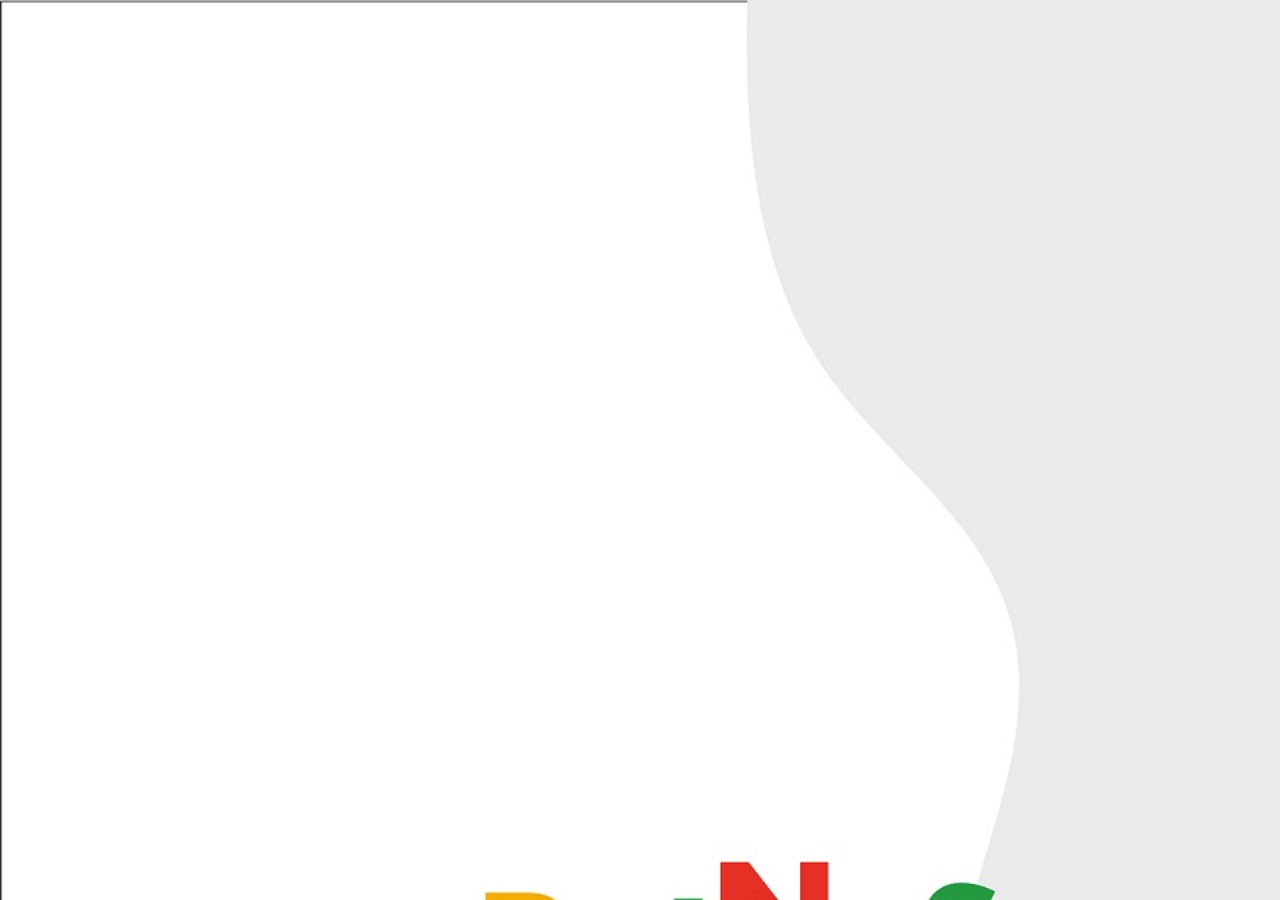
<file: index.html>
<!doctype html>
<html lang="en">
  <head>
    <!-- Required meta tags -->
    <meta charset="utf-8">
    <meta name="viewport" content="width=device-width, initial-scale=1, shrink-to-fit=no">
    <meta http-equiv="refresh" content="3;url=./start.html" />
    <!-- Bootstrap CSS -->
    <link rel="stylesheet" href="https://stackpath.bootstrapcdn.com/bootstrap/4.4.1/css/bootstrap.min.css" integrity="sha384-Vkoo8x4CGsO3+Hhxv8T/Q5PaXtkKtu6ug5TOeNV6gBiFeWPGFN9MuhOf23Q9Ifjh" crossorigin="anonymous">
    <link rel="stylesheet" href="style.css">
    <title>Google Happiness</title>

  </head>
  <body style="background-image: url(./load.jpg);background-repeat: no-repeat;background-attachment: fixed;background-size: cover;">
  </body>
</html>
</file>
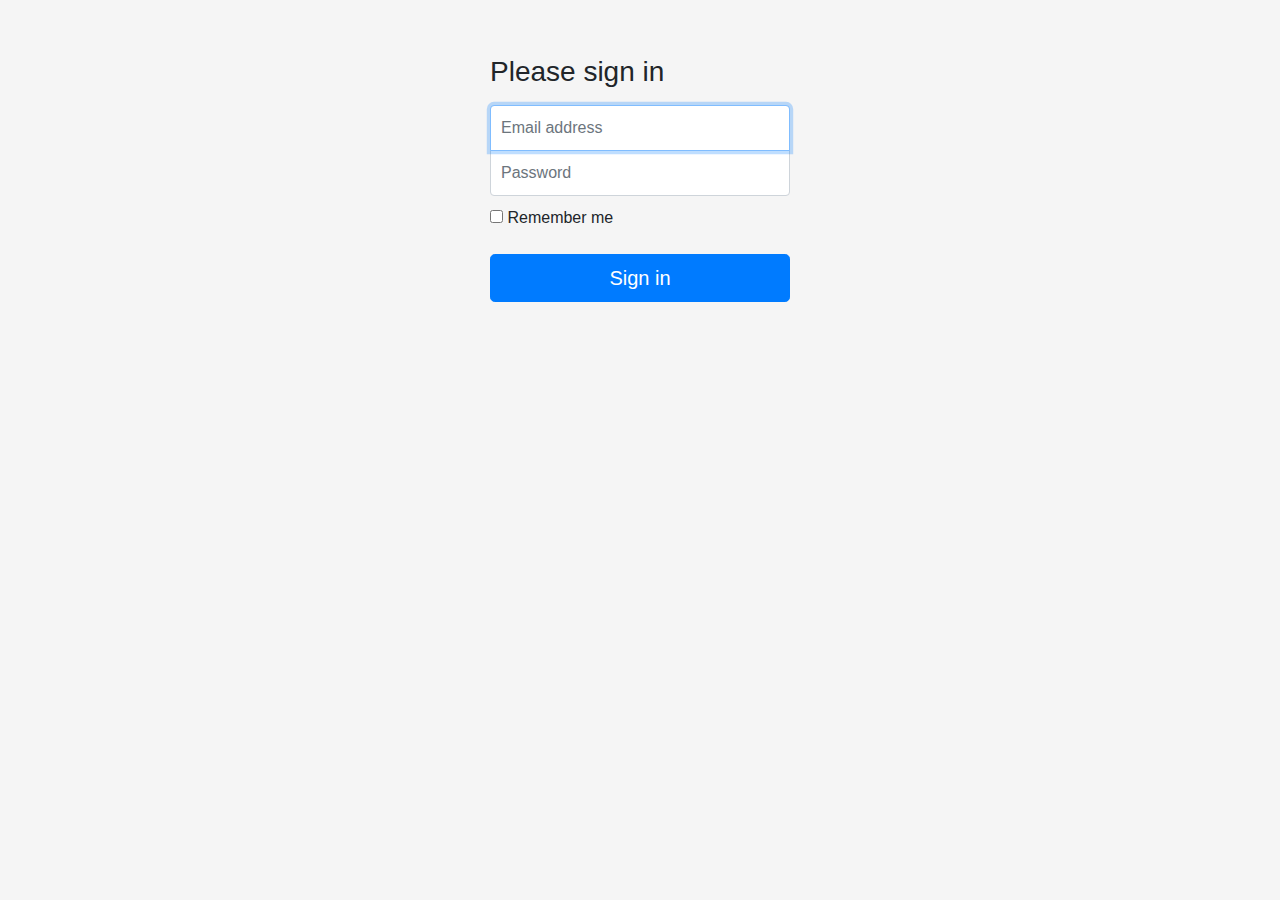
<file: login.html>
<!doctype html>
<html lang="en">
  <head>
    <!-- Required meta tags -->
    <meta charset="utf-8">
    <meta name="viewport" content="width=device-width, initial-scale=1, shrink-to-fit=no">

    <!-- Bootstrap CSS -->
    <link rel="stylesheet" href="https://stackpath.bootstrapcdn.com/bootstrap/4.4.1/css/bootstrap.min.css" integrity="sha384-Vkoo8x4CGsO3+Hhxv8T/Q5PaXtkKtu6ug5TOeNV6gBiFeWPGFN9MuhOf23Q9Ifjh" crossorigin="anonymous">

    <title>N_ame</title>
    <style>
    
    body {
      display: -ms-flexbox;
      display: flex;
      -ms-flex-align: center;
      align-items: center;
      padding-top: 40px;
      padding-bottom: 40px;
      background-color: #f5f5f5;
    }
    
    .form-signin {
      width: 100%;
      max-width: 330px;
      padding: 15px;
      margin: auto;
    }
    .form-signin .checkbox {
      font-weight: 400;
    }
    .form-signin .form-control {
      position: relative;
      box-sizing: border-box;
      height: auto;
      padding: 10px;
      font-size: 16px;
    }
    .form-signin .form-control:focus {
      z-index: 2;
    }
    .form-signin input[type="email"] {
      margin-bottom: -1px;
      border-bottom-right-radius: 0;
      border-bottom-left-radius: 0;
    }
    .form-signin input[type="password"] {
      margin-bottom: 10px;
      border-top-left-radius: 0;
      border-top-right-radius: 0;
    }
    </style>
  </head>
  <body>

    <form class="form-signin">
        <h1 class="h3 mb-3 font-weight-normal">Please sign in</h1>       
        <label for="inputEmail" class="sr-only">Email address</label>
        <input type="email" id="inputEmail" class="form-control" placeholder="Email address" required autofocus>
        <label for="inputPassword" class="sr-only">Password</label>
        <input type="password" id="inputPassword" class="form-control" placeholder="Password" required>
        <div class="checkbox mb-3">
          <label>
            <input type="checkbox" value="remember-me"> Remember me
          </label>
        </div>
        <a class="btn btn-lg btn-primary btn-block" href="homepage.html" >Sign in</a>
      </form>
    <!-- jQuery first, then Popper.js, then Bootstrap JS -->
    <script src="https://code.jquery.com/jquery-3.4.1.slim.min.js" integrity="sha384-J6qa4849blE2+poT4WnyKhv5vZF5SrPo0iEjwBvKU7imGFAV0wwj1yYfoRSJoZ+n" crossorigin="anonymous"></script>
    <script src="https://cdn.jsdelivr.net/npm/popper.js@1.16.0/dist/umd/popper.min.js" integrity="sha384-Q6E9RHvbIyZFJoft+2mJbHaEWldlvI9IOYy5n3zV9zzTtmI3UksdQRVvoxMfooAo" crossorigin="anonymous"></script>
    <script src="https://stackpath.bootstrapcdn.com/bootstrap/4.4.1/js/bootstrap.min.js" integrity="sha384-wfSDF2E50Y2D1uUdj0O3uMBJnjuUD4Ih7YwaYd1iqfktj0Uod8GCExl3Og8ifwB6" crossorigin="anonymous"></script>
  </body>
</html>
</file>
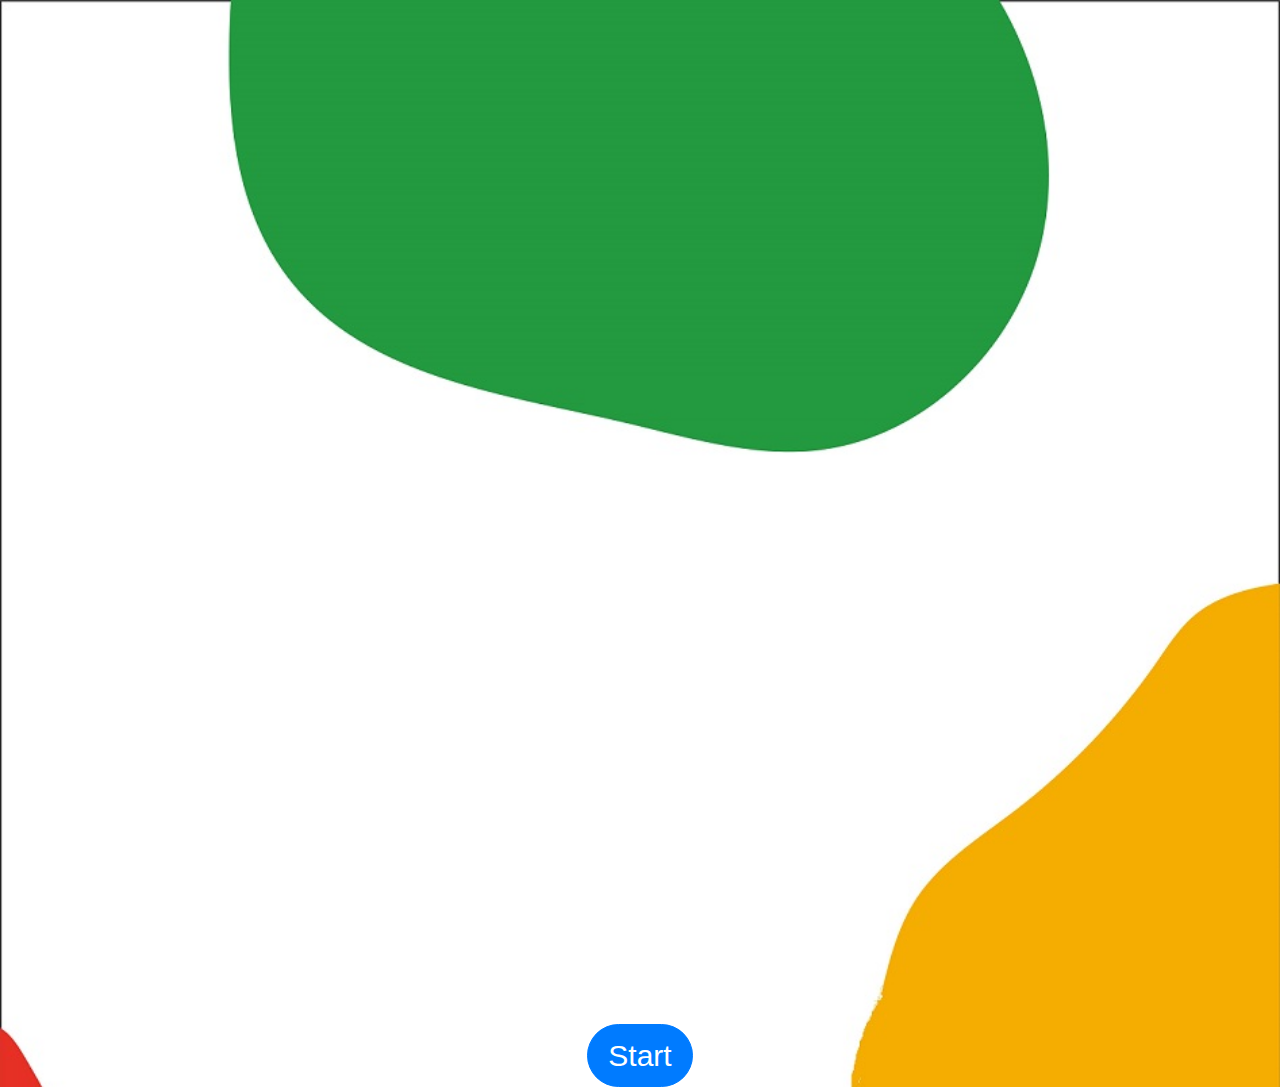
<file: start.html>
<!doctype html>
<html lang="en">
  <head>
    <!-- Required meta tags -->
    <meta charset="utf-8">
    <meta name="viewport" content="width=device-width, initial-scale=1, shrink-to-fit=no">
    <!-- Bootstrap CSS -->
    <link rel="stylesheet" href="https://stackpath.bootstrapcdn.com/bootstrap/4.4.1/css/bootstrap.min.css" integrity="sha384-Vkoo8x4CGsO3+Hhxv8T/Q5PaXtkKtu6ug5TOeNV6gBiFeWPGFN9MuhOf23Q9Ifjh" crossorigin="anonymous">
    <link rel="stylesheet" href="style.css">
    <title>Google Happiness</title>

  </head>
  <body style="background-image: url(./Start.jpg);background-repeat: no-repeat;
  background-attachment: fixed;
  background-size: cover;">
    <div style="text-align: center;">            
      <div style="margin-top:80% ;">
        <a class="btn btn-primary btn-lg" style="font-size: 30px; border-radius: 14rem; padding-right: 20px;padding-left: 20px;"  href="homepage.html">Start</a>
      </div>
    </div>
  </body>
</html>
</file>
<file: style.css>
:root {
  --input-padding-x: 1.5rem;
  --input-padding-y: .75rem;
}


.card-signin {
  border: 0;
  border-radius: 1rem;
  box-shadow: 0 0.5rem 1rem 0 rgba(0, 0, 0, 0.1);
}

.card-signin .card-title {
  margin-bottom: 2rem;
  font-weight: 300;
  font-size: 1.5rem;
}

.card-signin .card-body {
  padding: 2rem;
}

.form-signin {
  width: 100%;
}

.form-signin .btn {
  font-size: 80%;
  border-radius: 5rem;
  letter-spacing: .1rem;
  font-weight: bold;
  padding: 1rem;
  transition: all 0.2s;
}

.form-label-group {
  position: relative;
  margin-bottom: 1rem;
}

.form-label-group input {
  height: auto;
  border-radius: 2rem;
}

.form-label-group>input,
.form-label-group>label {
  padding: var(--input-padding-y) var(--input-padding-x);
}

.form-label-group>label {
  position: absolute;
  top: 0;
  left: 0;
  display: block;
  width: 100%;
  margin-bottom: 0;
  /* Override default `<label>` margin */
  line-height: 1.5;
  color: #495057;
  border: 1px solid transparent;
  border-radius: .25rem;
  transition: all .1s ease-in-out;
}

.form-label-group input::-webkit-input-placeholder {
  color: transparent;
}

.form-label-group input:-ms-input-placeholder {
  color: transparent;
}

.form-label-group input::-ms-input-placeholder {
  color: transparent;
}

.form-label-group input::-moz-placeholder {
  color: transparent;
}

.form-label-group input::placeholder {
  color: transparent;
}

.form-label-group input:not(:placeholder-shown) {
  padding-top: calc(var(--input-padding-y) + var(--input-padding-y) * (2 / 3));
  padding-bottom: calc(var(--input-padding-y) / 3);
}

.form-label-group input:not(:placeholder-shown)~label {
  padding-top: calc(var(--input-padding-y) / 3);
  padding-bottom: calc(var(--input-padding-y) / 3);
  font-size: 12px;
  color: #777;
}

.btn-google {
  color: white;
  background-color: #ea4335;
}

.btn-facebook {
  color: white;
  background-color: #3b5998;
}

/* Fallback for Edge
-------------------------------------------------- */

@supports (-ms-ime-align: auto) {
  .form-label-group>label {
    display: none;
  }
  .form-label-group input::-ms-input-placeholder {
    color: #777;
  }
}

/* Fallback for IE
-------------------------------------------------- */

@media all and (-ms-high-contrast: none),
(-ms-high-contrast: active) {
  .form-label-group>label {
    display: none;
  }
  .form-label-group input:-ms-input-placeholder {
    color: #777;
  }
}

.circle {
  width: 200px;
  margin: 6px 20px 20px;
  display: inline-block;
  position: relative;
  text-align: center;
  vertical-align: top;
}
.circle strong {
  position: absolute;
  top: 70px;
  left: 0;
  width: 100%;
  text-align: center;
  line-height: 45px;
  font-size: 43px;
}
</file>
